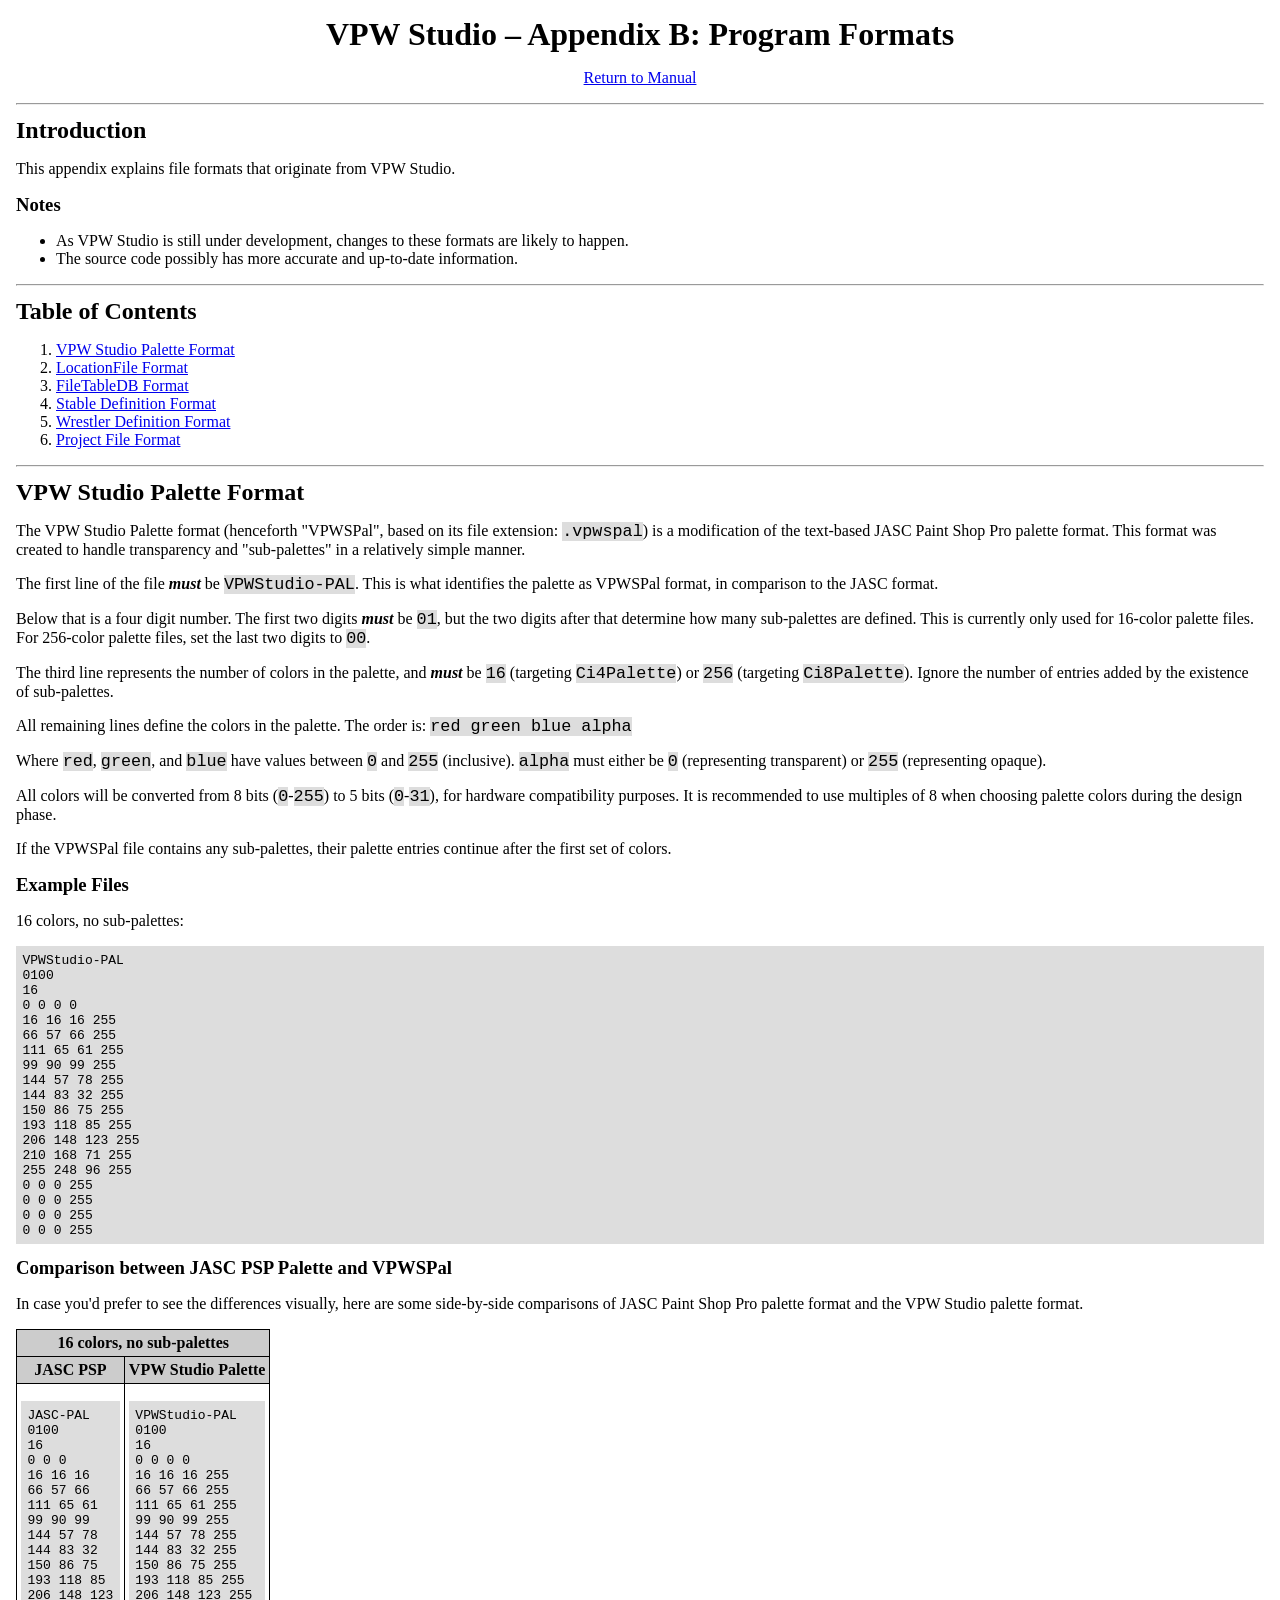
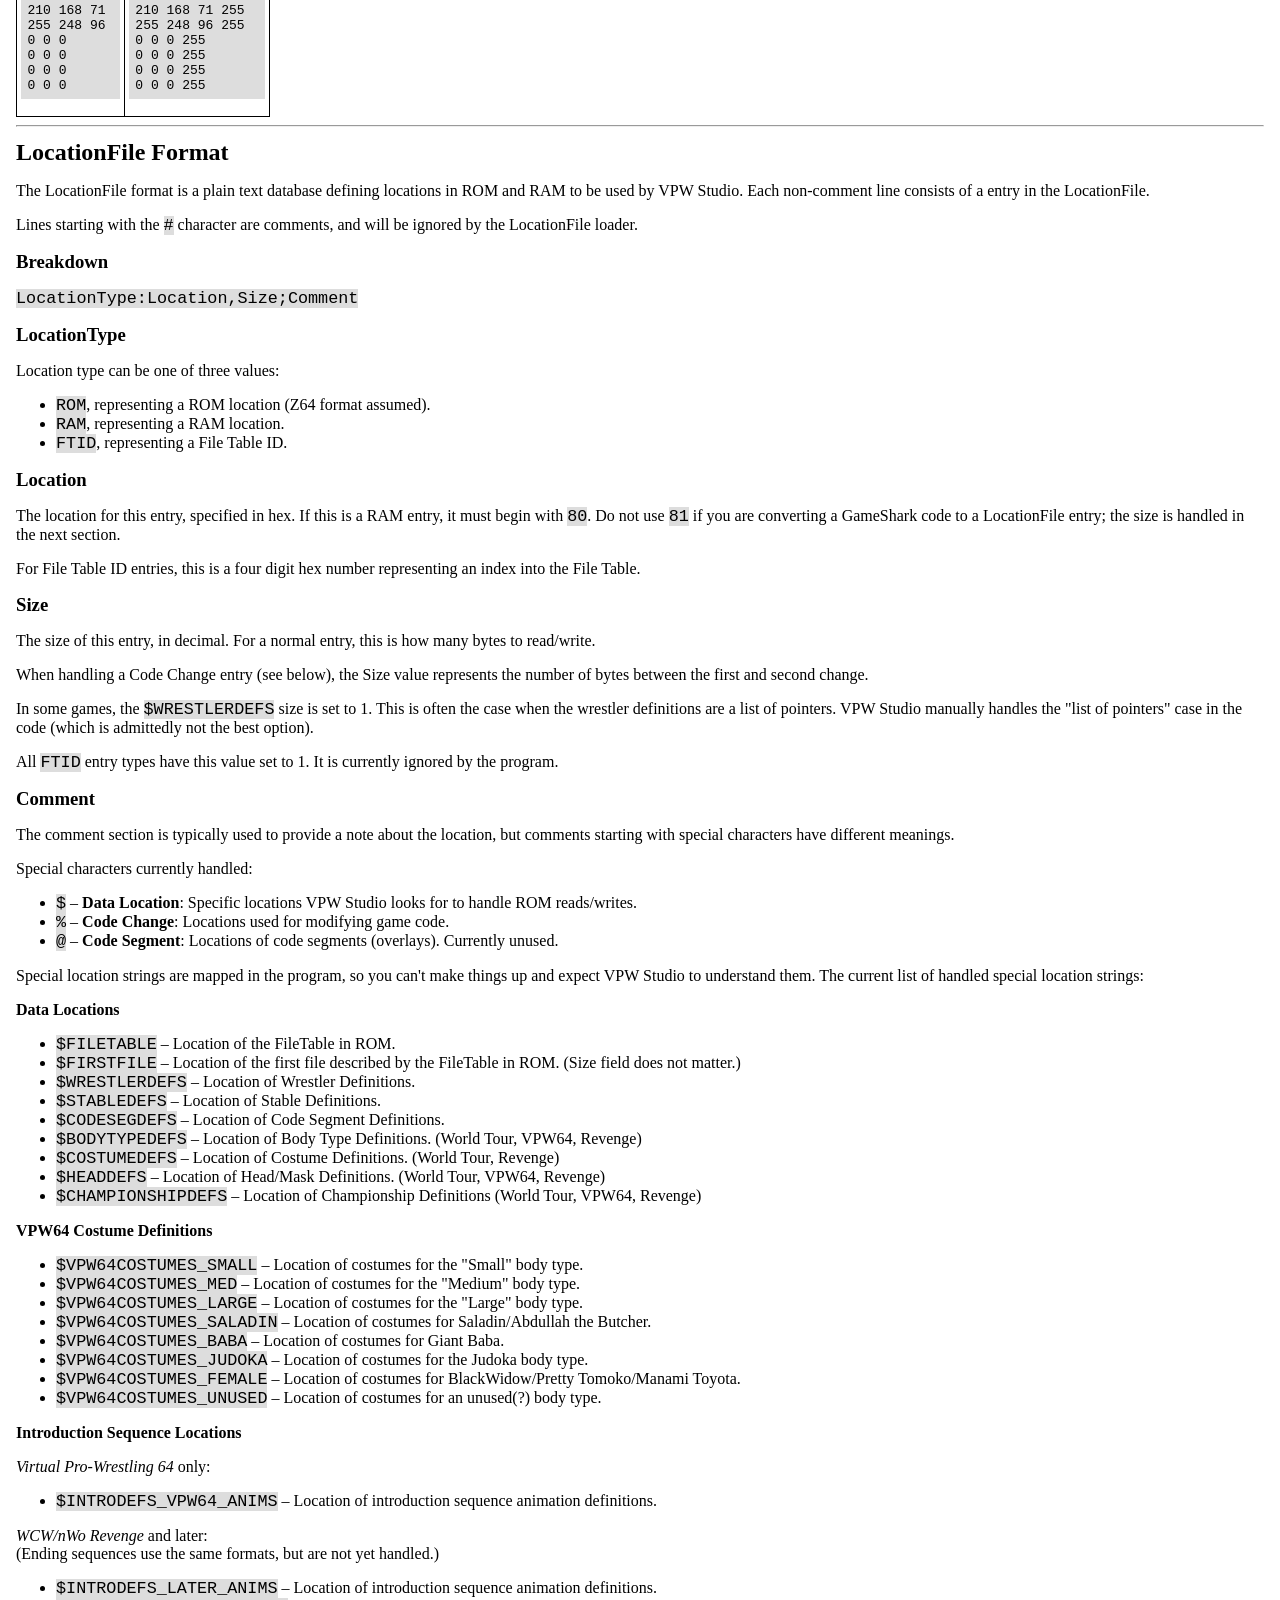
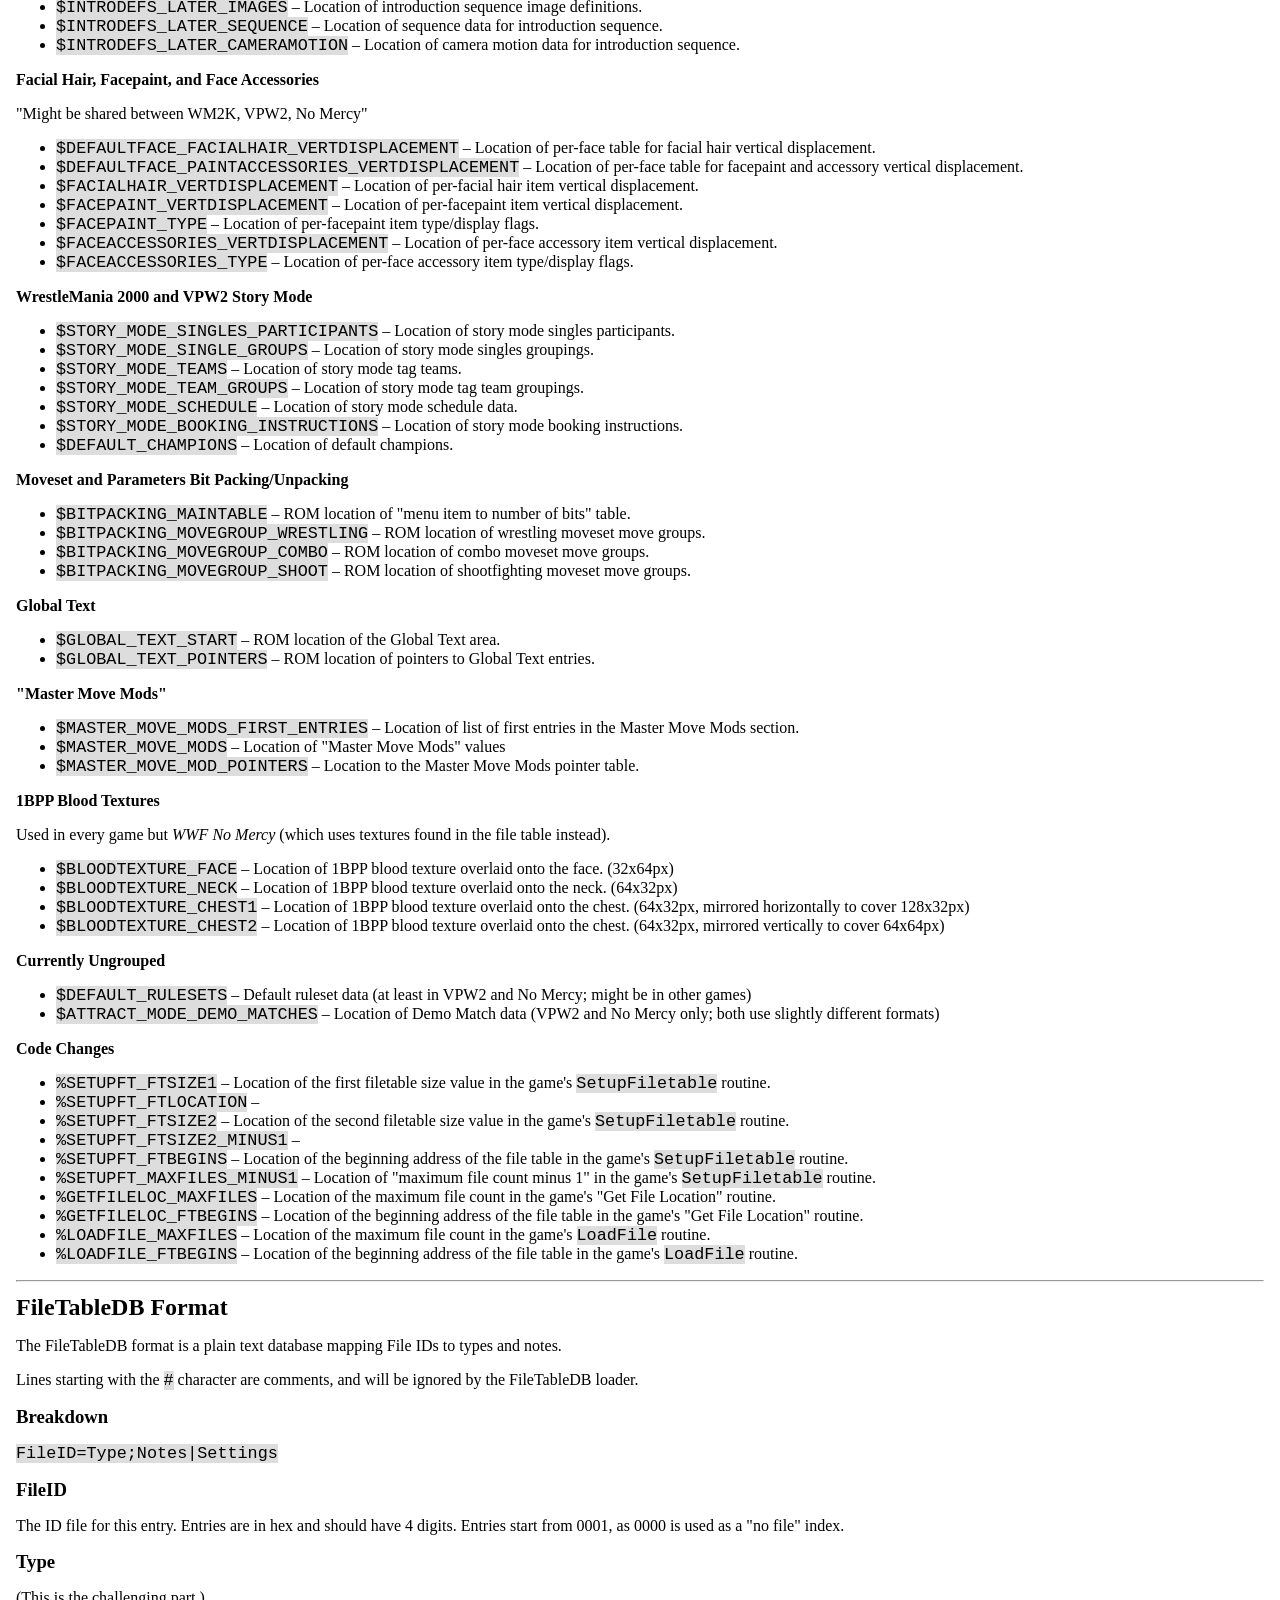
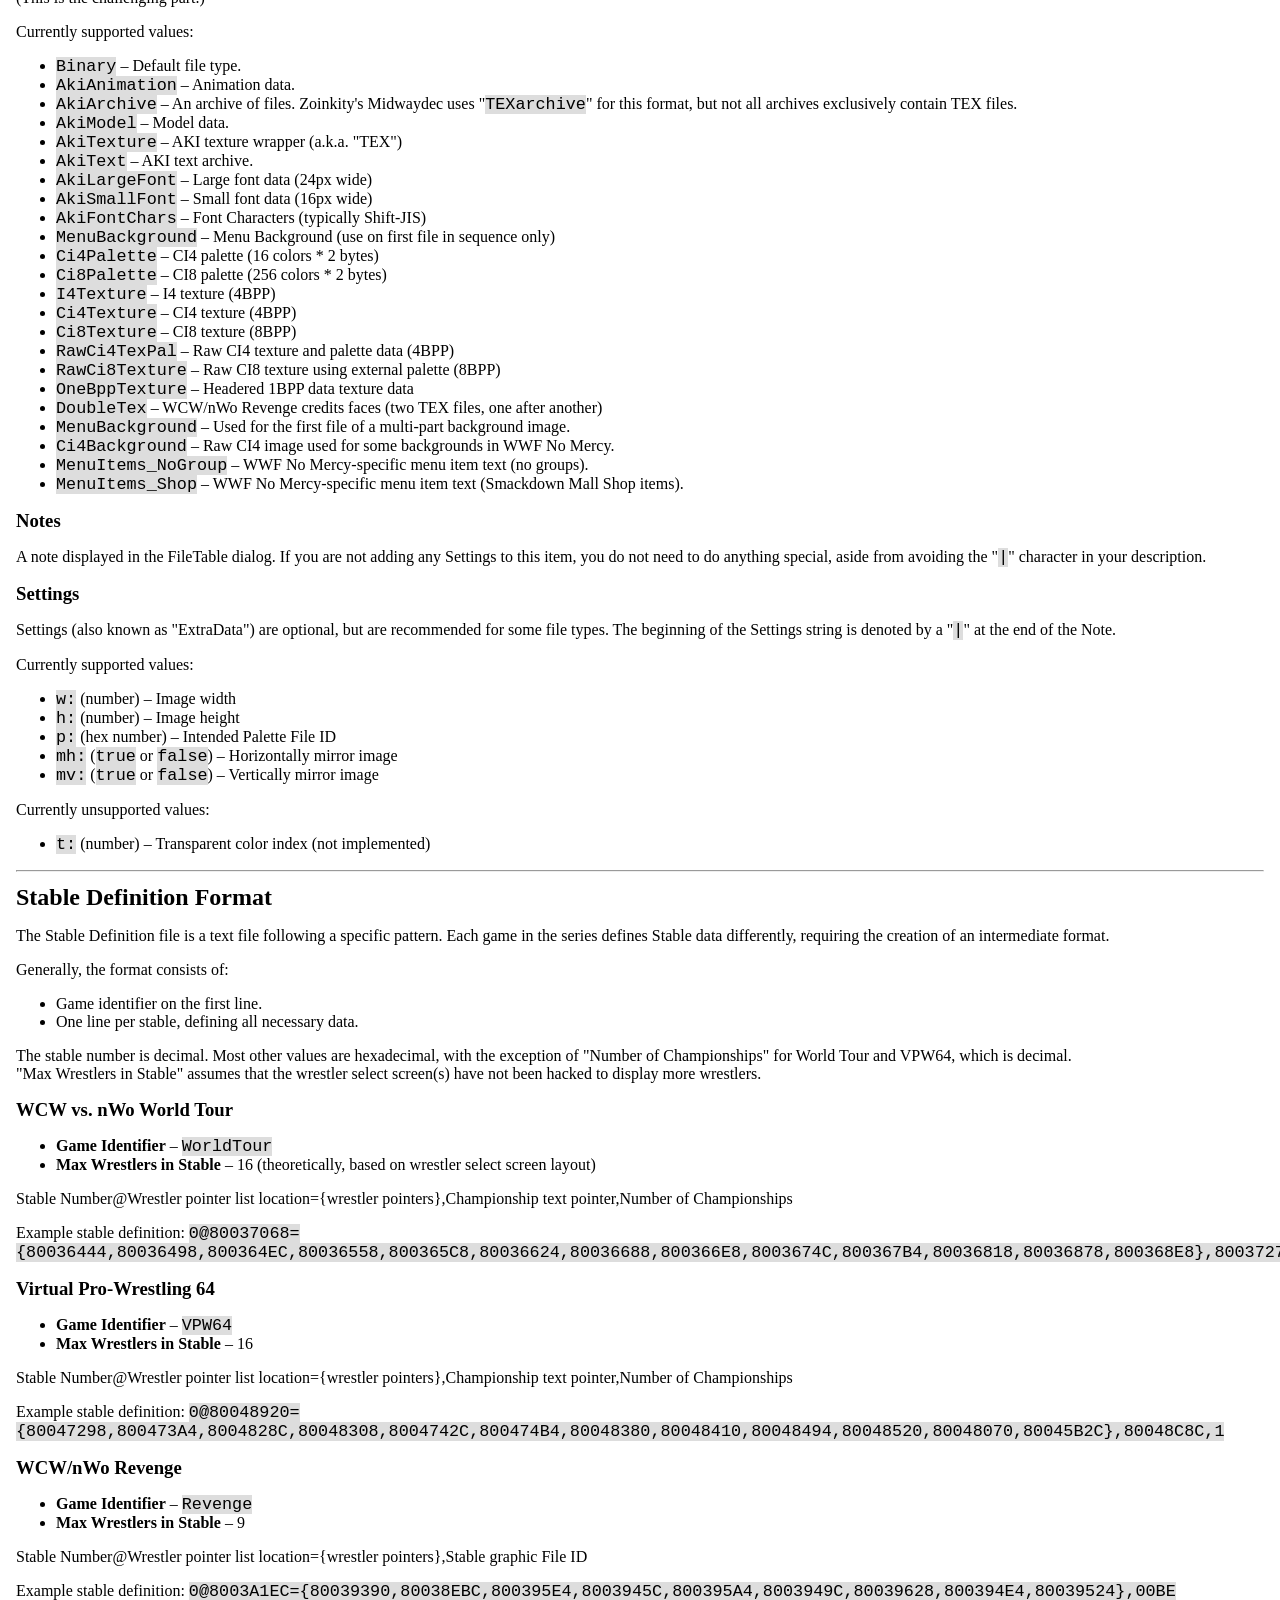
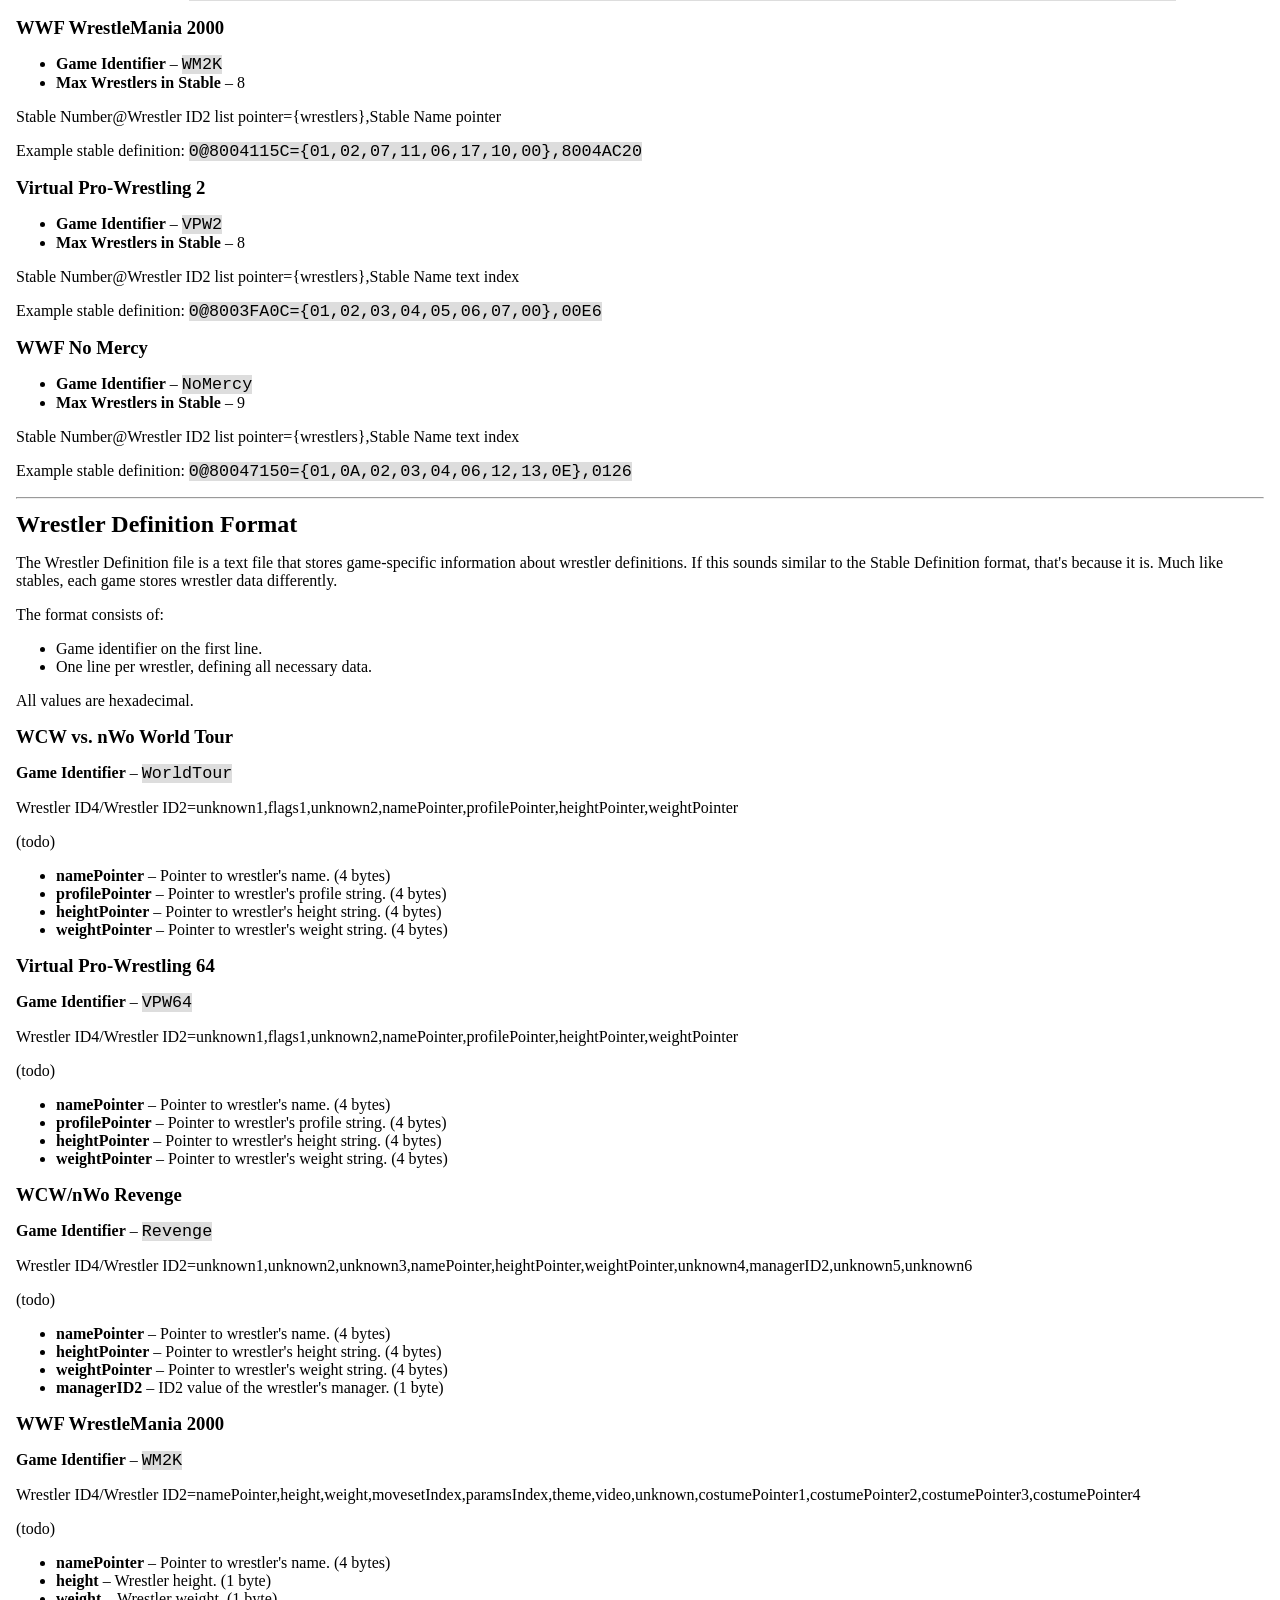
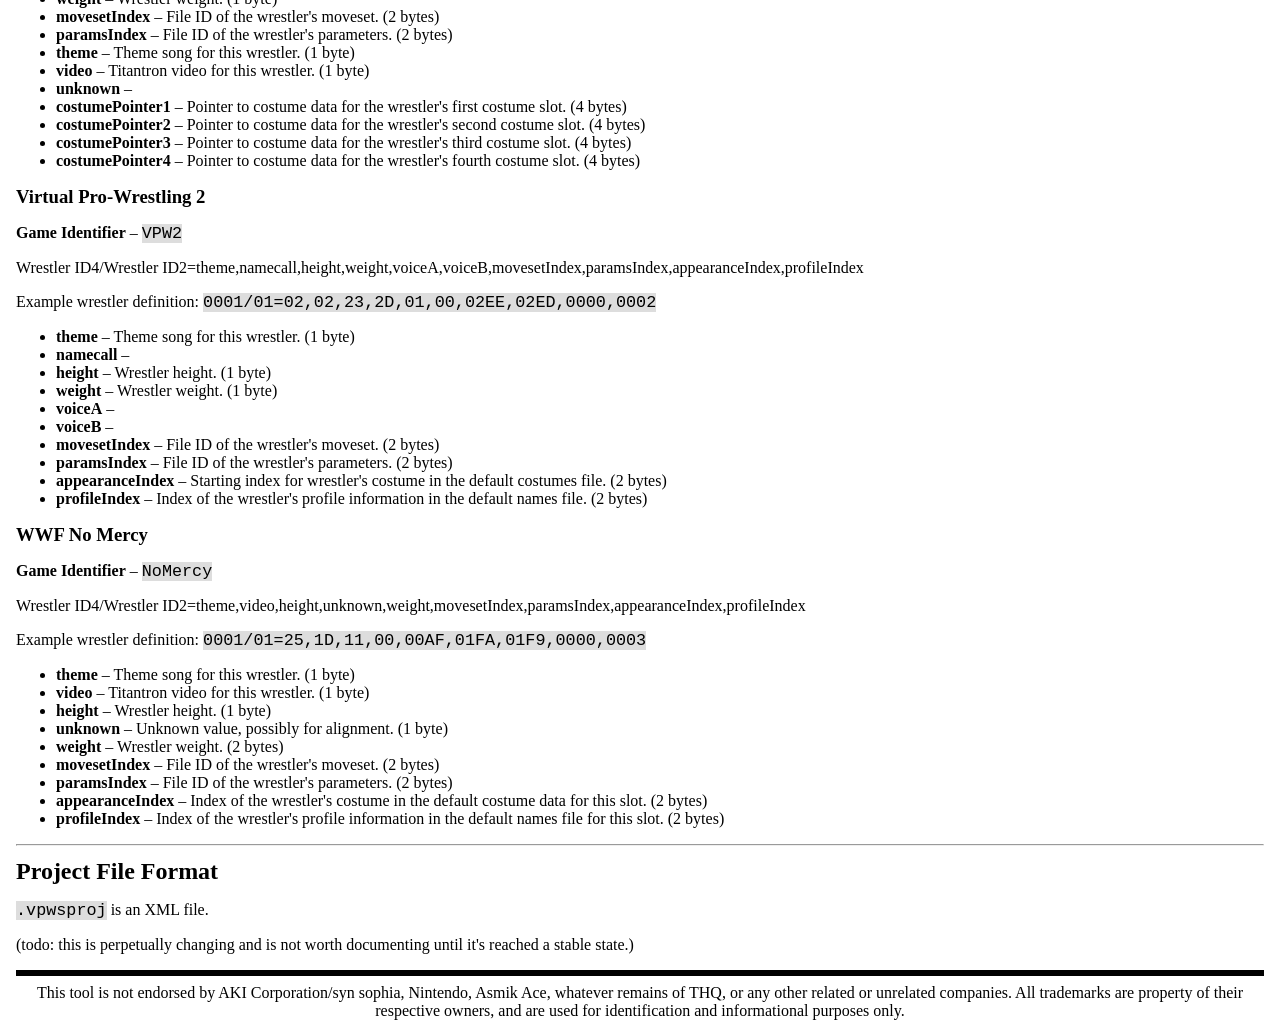
<file: VPWStudio/VPWStudio/Manual/appendix_b.html>
<!DOCTYPE html>
<html lang="en">
<head>
<meta charset="utf-8" />
<title>VPW Studio Manual - Appendix B: Program Formats</title>
<link rel="stylesheet" href="./manual.css">
</head>

<body>
<div id="header">
<h1>VPW Studio &ndash; Appendix B: Program Formats</h1>
<p><a href="./index.html">Return to Manual</a></p>
</div>

<hr />
<h2>Introduction</h2>
<p>This appendix explains file formats that originate from VPW Studio.</p>

<h3>Notes</h3>
<ul>
<li>As VPW Studio is still under development, changes to these formats are
likely to happen.</li>
<li>The source code possibly has more accurate and up-to-date information.</li>
</ul>

<hr />
<h2>Table of Contents</h2>
<ol type="1">
	<li><a href="#VPWSPal">VPW Studio Palette Format</a></li>
	<li><a href="#LocationFile">LocationFile Format</a></li>
	<li><a href="#FileTableDB">FileTableDB Format</a></li>
	<li><a href="#StableDef">Stable Definition Format</a></li>
	<li><a href="#WrestlerDef">Wrestler Definition Format</a></li>
	<li><a href="#ProjectFile">Project File Format</a></li>
</ol>

<hr />

<h2><a name="VPWSPal">VPW Studio Palette Format</a></h2>
<p>The VPW Studio Palette format (henceforth "VPWSPal", based on its file extension:
<code>.vpwspal</code>) is a modification of the text-based JASC Paint Shop Pro
palette format. This format was created to handle transparency and "sub-palettes"
in a relatively simple manner.</p>

<p>The first line of the file <em><strong>must</strong></em> be <code>VPWStudio-PAL</code>.
This is what identifies the palette as VPWSPal format, in comparison to the JASC format.</p>

<p>Below that is a four digit number. The first two digits <em><strong>must</strong></em>
be <code>01</code>, but the two digits after that determine how many sub-palettes
are defined. This is currently only used for 16-color palette files. For 256-color
palette files, set the last two digits to <code>00</code>.</p>

<p>The third line represents the number of colors in the palette, and <em><strong>must</strong></em>
be <code>16</code> (targeting <code>Ci4Palette</code>) or <code>256</code> (targeting
<code>Ci8Palette</code>). Ignore the number of entries added by the existence of sub-palettes.</p>

<p>All remaining lines define the colors in the palette. The order is: <code>red green blue alpha</code></p>

<p>Where <code>red</code>, <code>green</code>, and <code>blue</code> have
values between <code>0</code> and <code>255</code> (inclusive). <code>alpha</code>
must either be <code>0</code> (representing transparent) or <code>255</code>
(representing opaque).</p>

<p>All colors will be converted from 8 bits (<code>0</code>-<code>255</code>)
to 5 bits (<code>0</code>-<code>31</code>), for hardware compatibility purposes.
It is recommended to use multiples of 8 when choosing palette colors during the
design phase.</p>

<p>If the VPWSPal file contains any sub-palettes, their palette entries continue
after the first set of colors.</p>

<h3>Example Files</h3>

<p>16 colors, no sub-palettes:</p>
<pre>VPWStudio-PAL
0100
16
0 0 0 0
16 16 16 255
66 57 66 255
111 65 61 255
99 90 99 255
144 57 78 255
144 83 32 255
150 86 75 255
193 118 85 255
206 148 123 255
210 168 71 255
255 248 96 255
0 0 0 255
0 0 0 255
0 0 0 255
0 0 0 255
</pre>

<h3>Comparison between JASC PSP Palette and VPWSPal</h3>
<p>In case you'd prefer to see the differences visually, here are some side-by-side
comparisons of JASC Paint Shop Pro palette format and the VPW Studio palette format.</p>

<table>
<thead>
<tr>
<th colspan=2>16 colors, no sub-palettes</th>
</tr>
<tr>
<th>JASC PSP</th>
<th>VPW Studio Palette</th>
</tr>
</thead>
<tbody>
<tr>
<td><pre>JASC-PAL
0100
16
0 0 0
16 16 16
66 57 66
111 65 61
99 90 99
144 57 78
144 83 32
150 86 75
193 118 85
206 148 123
210 168 71
255 248 96
0 0 0
0 0 0
0 0 0
0 0 0</pre></td>
<td><pre>VPWStudio-PAL
0100
16
0 0 0 0
16 16 16 255
66 57 66 255
111 65 61 255
99 90 99 255
144 57 78 255
144 83 32 255
150 86 75 255
193 118 85 255
206 148 123 255
210 168 71 255
255 248 96 255
0 0 0 255
0 0 0 255
0 0 0 255
0 0 0 255
</pre></td>
</tr>
</tbody>
</table>

<hr />

<h2><a name="LocationFile">LocationFile Format</a></h2>
<p>The LocationFile format is a plain text database defining locations in ROM
and RAM to be used by VPW Studio. Each non-comment line consists of a entry in
the LocationFile.</p>

<p>Lines starting with the <code>#</code> character are comments, and will be
ignored by the LocationFile loader.</p>

<h3>Breakdown</h3>
<p><code>LocationType:Location,Size;Comment</code></p>

<h3>LocationType</h3>
<p>Location type can be one of three values:</p>
<ul>
<li><code>ROM</code>, representing a ROM location (Z64 format assumed).</li>
<li><code>RAM</code>, representing a RAM location.</li>
<li><code>FTID</code>, representing a File Table ID.</li>
</ul>

<h3>Location</h3>
<p>The location for this entry, specified in hex. If this is a RAM entry,
it must begin with <code>80</code>. Do not use <code>81</code> if you are
converting a GameShark code to a LocationFile entry; the size is handled
in the next section.</p>

<p>For File Table ID entries, this is a four digit hex number representing
an index into the File Table.</p>

<h3>Size</h3>
<p>The size of this entry, in decimal. For a normal entry, this is how many
bytes to read/write.</p>

<p>When handling a Code Change entry (see below), the Size value represents
the number of bytes between the first and second change.</p>

<p>In some games, the <code>$WRESTLERDEFS</code> size is set to 1. This is
often the case when the wrestler definitions are a list of pointers. VPW Studio
manually handles the "list of pointers" case in the code (which is admittedly
not the best option).</p>

<p>All <code>FTID</code> entry types have this value set to 1. It is currently
ignored by the program.</p>

<h3>Comment</h3>
<p>The comment section is typically used to provide a note about the location,
but comments starting with special characters have different meanings.</p>

<p>Special characters currently handled:</p>
<ul>
<li><code>$</code> &ndash; <strong>Data Location</strong>: Specific locations
VPW Studio looks for to handle ROM reads/writes.</li>
<li><code>%</code> &ndash; <strong>Code Change</strong>: Locations used for modifying game code.</li>
<li><code>@</code> &ndash; <strong>Code Segment</strong>: Locations of code segments (overlays).
Currently unused.</li>
</ul>

<p>Special location strings are mapped in the program, so you can't make things up
and expect VPW Studio to understand them. The current list of handled special
location strings:</p>

<strong>Data Locations</strong>
<ul>
<li><code>$FILETABLE</code> &ndash; Location of the FileTable in ROM.</li>
<li><code>$FIRSTFILE</code> &ndash; Location of the first file described by the FileTable in ROM. (Size field does not matter.)</li>
<li><code>$WRESTLERDEFS</code> &ndash; Location of Wrestler Definitions.</li>
<li><code>$STABLEDEFS</code> &ndash; Location of Stable Definitions.</li>
<li><code>$CODESEGDEFS</code> &ndash; Location of Code Segment Definitions.</li>
<li><code>$BODYTYPEDEFS</code> &ndash; Location of Body Type Definitions. (World Tour, VPW64, Revenge)</li>
<li><code>$COSTUMEDEFS</code> &ndash; Location of Costume Definitions. (World Tour, Revenge)</li>
<li><code>$HEADDEFS</code> &ndash; Location of Head/Mask Definitions. (World Tour, VPW64, Revenge)</li>
<li><code>$CHAMPIONSHIPDEFS</code> &ndash; Location of Championship Definitions (World Tour, VPW64, Revenge)</li>
</ul>

<strong>VPW64 Costume Definitions</strong>
<ul>
<li><code>$VPW64COSTUMES_SMALL</code> &ndash; Location of costumes for the "Small" body type.</li>
<li><code>$VPW64COSTUMES_MED</code> &ndash; Location of costumes for the "Medium" body type.</li>
<li><code>$VPW64COSTUMES_LARGE</code> &ndash; Location of costumes for the "Large" body type.</li>
<li><code>$VPW64COSTUMES_SALADIN</code> &ndash; Location of costumes for Saladin/Abdullah the Butcher.</li>
<li><code>$VPW64COSTUMES_BABA</code> &ndash; Location of costumes for Giant Baba.</li>
<li><code>$VPW64COSTUMES_JUDOKA</code> &ndash; Location of costumes for the Judoka body type.</li>
<li><code>$VPW64COSTUMES_FEMALE</code> &ndash; Location of costumes for BlackWidow/Pretty Tomoko/Manami Toyota.</li>
<li><code>$VPW64COSTUMES_UNUSED</code> &ndash; Location of costumes for an unused(?) body type.</li>
</ul>

<strong>Introduction Sequence Locations</strong>
<p><em>Virtual Pro-Wrestling 64</em> only:</p>
<ul>
<li><code>$INTRODEFS_VPW64_ANIMS</code> &ndash; Location of introduction sequence animation definitions.</li>
</ul>

<p><em>WCW/nWo Revenge</em> and later:<br />
(Ending sequences use the same formats, but are not yet handled.)</p>
<ul>
<li><code>$INTRODEFS_LATER_ANIMS</code> &ndash; Location of introduction sequence animation definitions.</li>
<li><code>$INTRODEFS_LATER_IMAGES</code> &ndash; Location of introduction sequence image definitions.</li>
<li><code>$INTRODEFS_LATER_SEQUENCE</code> &ndash; Location of sequence data for introduction sequence.</li>
<li><code>$INTRODEFS_LATER_CAMERAMOTION</code> &ndash; Location of camera motion data for introduction sequence.</li>
</ul>

<strong>Facial Hair, Facepaint, and Face Accessories</strong>
<p>"Might be shared between WM2K, VPW2, No Mercy"</p>
<ul>
<li><code>$DEFAULTFACE_FACIALHAIR_VERTDISPLACEMENT</code> &ndash; Location of per-face table for facial hair vertical displacement.</li>
<li><code>$DEFAULTFACE_PAINTACCESSORIES_VERTDISPLACEMENT</code> &ndash; Location of per-face table for facepaint and accessory vertical displacement.</li>
<li><code>$FACIALHAIR_VERTDISPLACEMENT</code> &ndash; Location of per-facial hair item vertical displacement.</li>
<li><code>$FACEPAINT_VERTDISPLACEMENT</code> &ndash; Location of per-facepaint item vertical displacement.</li>
<li><code>$FACEPAINT_TYPE</code> &ndash; Location of per-facepaint item type/display flags.</li>
<li><code>$FACEACCESSORIES_VERTDISPLACEMENT</code> &ndash; Location of per-face accessory item vertical displacement.</li>
<li><code>$FACEACCESSORIES_TYPE</code> &ndash; Location of per-face accessory item type/display flags.</li>
</ul>

<strong>WrestleMania 2000 and VPW2 Story Mode</strong>
<ul>
<li><code>$STORY_MODE_SINGLES_PARTICIPANTS</code> &ndash; Location of story mode singles participants.</li>
<li><code>$STORY_MODE_SINGLE_GROUPS</code> &ndash; Location of story mode singles groupings.</li>
<li><code>$STORY_MODE_TEAMS</code> &ndash; Location of story mode tag teams.</li>
<li><code>$STORY_MODE_TEAM_GROUPS</code> &ndash; Location of story mode tag team groupings.</li>
<li><code>$STORY_MODE_SCHEDULE</code> &ndash; Location of story mode schedule data.</li>
<li><code>$STORY_MODE_BOOKING_INSTRUCTIONS</code> &ndash; Location of story mode booking instructions.</li>
<li><code>$DEFAULT_CHAMPIONS</code> &ndash; Location of default champions.</li>
</ul>

<strong>Moveset and Parameters Bit Packing/Unpacking</strong>
<ul>
<li><code>$BITPACKING_MAINTABLE</code> &ndash; ROM location of "menu item to number of bits" table.</li>
<li><code>$BITPACKING_MOVEGROUP_WRESTLING</code> &ndash; ROM location of wrestling moveset move groups.</li>
<li><code>$BITPACKING_MOVEGROUP_COMBO</code> &ndash; ROM location of combo moveset move groups.</li>
<li><code>$BITPACKING_MOVEGROUP_SHOOT</code> &ndash; ROM location of shootfighting moveset move groups.</li>
</ul>

<strong>Global Text</strong>
<ul>
<li><code>$GLOBAL_TEXT_START</code> &ndash; ROM location of the Global Text area.</li>
<li><code>$GLOBAL_TEXT_POINTERS</code> &ndash; ROM location of pointers to Global Text entries.</li>
</ul>

<strong>"Master Move Mods"</strong>
<ul>
<li><code>$MASTER_MOVE_MODS_FIRST_ENTRIES</code> &ndash; Location of list of first entries in the Master Move Mods section.</li>
<li><code>$MASTER_MOVE_MODS</code> &ndash; Location of "Master Move Mods" values</li>
<li><code>$MASTER_MOVE_MOD_POINTERS</code> &ndash; Location to the Master Move Mods pointer table.</li>
</ul>

<strong>1BPP Blood Textures</strong>
<p>Used in every game but <em>WWF No Mercy</em> (which uses textures found in the file table instead).</p>
<ul>
<li><code>$BLOODTEXTURE_FACE</code> &ndash; Location of 1BPP blood texture overlaid onto the face. (32x64px)</li>
<li><code>$BLOODTEXTURE_NECK</code> &ndash; Location of 1BPP blood texture overlaid onto the neck. (64x32px)</li>
<li><code>$BLOODTEXTURE_CHEST1</code> &ndash; Location of 1BPP blood texture overlaid onto the chest. (64x32px, mirrored horizontally to cover 128x32px)</li>
<li><code>$BLOODTEXTURE_CHEST2</code> &ndash; Location of 1BPP blood texture overlaid onto the chest. (64x32px, mirrored vertically to cover 64x64px)</li>
</ul>

<strong>Currently Ungrouped</strong>
<ul>
<li><code>$DEFAULT_RULESETS</code> &ndash; Default ruleset data (at least in VPW2 and No Mercy; might be in other games)</li>
<li><code>$ATTRACT_MODE_DEMO_MATCHES</code> &ndash; Location of Demo Match data (VPW2 and No Mercy only; both use slightly different formats)</li>
</ul>

<strong>Code Changes</strong>
<ul>
<li><code>%SETUPFT_FTSIZE1</code> &ndash; Location of the first filetable size value in the game's <code>SetupFiletable</code> routine.</li>
<li><code>%SETUPFT_FTLOCATION</code> &ndash; </li>
<li><code>%SETUPFT_FTSIZE2</code> &ndash; Location of the second filetable size value in the game's <code>SetupFiletable</code> routine.</li>
<li><code>%SETUPFT_FTSIZE2_MINUS1</code> &ndash; </li>
<li><code>%SETUPFT_FTBEGINS</code> &ndash; Location of the beginning address of the file table in the game's <code>SetupFiletable</code> routine.</li>
<li><code>%SETUPFT_MAXFILES_MINUS1</code> &ndash; Location of "maximum file count minus 1" in the game's <code>SetupFiletable</code> routine.</li>

<li><code>%GETFILELOC_MAXFILES</code> &ndash; Location of the maximum file count in the game's "Get File Location" routine.</li>
<li><code>%GETFILELOC_FTBEGINS</code> &ndash; Location of the beginning address of the file table in the game's "Get File Location" routine.</li>

<li><code>%LOADFILE_MAXFILES</code> &ndash; Location of the maximum file count in the game's <code>LoadFile</code> routine.</li>
<li><code>%LOADFILE_FTBEGINS</code> &ndash; Location of the beginning address of the file table in the game's <code>LoadFile</code> routine.</li>
</ul>

<hr />
<h2><a name="FileTableDB">FileTableDB Format</a></h2>
<p>The FileTableDB format is a plain text database mapping File IDs to types
and notes.</p>

<p>Lines starting with the <code>#</code> character are comments, and will be
ignored by the FileTableDB loader.</p>

<h3>Breakdown</h3>
<p><code>FileID=Type;Notes|Settings</code></p>

<h3>FileID</h3>
<p>The ID file for this entry. Entries are in hex and should have 4 digits.
Entries start from 0001, as 0000 is used as a "no file" index.</p>

<h3>Type</h3>
<p>(This is the challenging part.)</p>

<p>Currently supported values:</p>
<ul>
<li><code>Binary</code> &ndash; Default file type.</li>
<li><code>AkiAnimation</code> &ndash; Animation data.</li>
<li><code>AkiArchive</code> &ndash; An archive of files. Zoinkity's Midwaydec
uses "<code>TEXarchive</code>" for this format, but not all archives exclusively
contain TEX files.</li>
<li><code>AkiModel</code> &ndash; Model data.</li>
<li><code>AkiTexture</code> &ndash; AKI texture wrapper (a.k.a. "TEX")</li>
<li><code>AkiText</code> &ndash; AKI text archive.</li>
<li><code>AkiLargeFont</code> &ndash; Large font data (24px wide)</li>
<li><code>AkiSmallFont</code> &ndash; Small font data (16px wide)</li>
<li><code>AkiFontChars</code> &ndash; Font Characters (typically Shift-JIS)</li>
<li><code>MenuBackground</code> &ndash; Menu Background (use on first file in sequence only)</li>
<li><code>Ci4Palette</code> &ndash; CI4 palette (16 colors * 2 bytes)</li>
<li><code>Ci8Palette</code> &ndash; CI8 palette (256 colors * 2 bytes)</li>
<li><code>I4Texture</code> &ndash; I4 texture (4BPP)</li>
<li><code>Ci4Texture</code> &ndash; CI4 texture (4BPP)</li>
<li><code>Ci8Texture</code> &ndash; CI8 texture (8BPP)</li>
<li><code>RawCi4TexPal</code> &ndash; Raw CI4 texture and palette data (4BPP)</li>
<li><code>RawCi8Texture</code> &ndash; Raw CI8 texture using external palette (8BPP)</li>
<li><code>OneBppTexture</code> &ndash; Headered 1BPP data texture data</li>
<li><code>DoubleTex</code> &ndash; WCW/nWo Revenge credits faces (two TEX files, one after another)</li>
<li><code>MenuBackground</code> &ndash; Used for the first file of a multi-part background image.</li>
<li><code>Ci4Background</code> &ndash; Raw CI4 image used for some backgrounds in WWF No Mercy.</li>
<li><code>MenuItems_NoGroup</code> &ndash; WWF No Mercy-specific menu item text (no groups).</li>
<li><code>MenuItems_Shop</code> &ndash; WWF No Mercy-specific menu item text (Smackdown Mall Shop items).</li>
</ul>

<h3>Notes</h3>
<p>A note displayed in the FileTable dialog. If you are not adding any Settings
to this item, you do not need to do anything special, aside from avoiding the
"<code>|</code>" character in your description.</p>

<h3>Settings</h3>
<p>Settings (also known as "ExtraData") are optional, but are recommended for some
file types. The beginning of the Settings string is denoted by a "<code>|</code>"
at the end of the Note.</p>

<p>Currently supported values:</p>
<ul>
<li><code>w:</code> (number) &ndash; Image width</li>
<li><code>h:</code> (number) &ndash; Image height</li>
<li><code>p:</code> (hex number) &ndash; Intended Palette File ID</li>
<li><code>mh:</code> (<code>true</code> or <code>false</code>) &ndash; Horizontally mirror image</li>
<li><code>mv:</code> (<code>true</code> or <code>false</code>) &ndash; Vertically mirror image</li>
</ul>

<p>Currently unsupported values:</p>
<ul>
<li><code>t:</code> (number) &ndash; Transparent color index (not implemented)</li>
</ul>

<hr />
<h2><a name="StableDef">Stable Definition Format</a></h2>
<p>The Stable Definition file is a text file following a specific pattern.
Each game in the series defines Stable data differently, requiring the creation
of an intermediate format.</p>

<p>Generally, the format consists of:</p>
<ul>
<li>Game identifier on the first line.</li>
<li>One line per stable, defining all necessary data.</li>
</ul>

<p>The stable number is decimal. Most other values are hexadecimal, with the
exception of "Number of Championships" for World Tour and VPW64, which is decimal.<br />
"Max Wrestlers in Stable" assumes that the wrestler select screen(s) have not been
hacked to display more wrestlers.</p>

<h3>WCW vs. nWo World Tour</h3>
<ul>
<li><strong>Game Identifier</strong> &ndash; <code>WorldTour</code></li>
<li><strong>Max Wrestlers in Stable</strong> &ndash; 16 (theoretically, based on wrestler select screen layout)</li>
</ul>

<p>Stable Number@Wrestler pointer list location={wrestler pointers},Championship text pointer,Number of Championships</p>
<p>Example stable definition: <code>0@80037068={80036444,80036498,800364EC,80036558,800365C8,80036624,80036688,800366E8,8003674C,800367B4,80036818,80036878,800368E8},80037278,3</code></p>

<h3>Virtual Pro-Wrestling 64</h3>
<ul>
<li><strong>Game Identifier</strong> &ndash; <code>VPW64</code></li>
<li><strong>Max Wrestlers in Stable</strong> &ndash; 16</li>
</ul>

<p>Stable Number@Wrestler pointer list location={wrestler pointers},Championship text pointer,Number of Championships</p>
<p>Example stable definition: <code>0@80048920={80047298,800473A4,8004828C,80048308,8004742C,800474B4,80048380,80048410,80048494,80048520,80048070,80045B2C},80048C8C,1</code></p>

<h3>WCW/nWo Revenge</h3>
<ul>
<li><strong>Game Identifier</strong> &ndash; <code>Revenge</code></li>
<li><strong>Max Wrestlers in Stable</strong> &ndash; 9</li>
</ul>

<p>Stable Number@Wrestler pointer list location={wrestler pointers},Stable graphic File ID</p>
<p>Example stable definition: <code>0@8003A1EC={80039390,80038EBC,800395E4,8003945C,800395A4,8003949C,80039628,800394E4,80039524},00BE</code></p>

<h3>WWF WrestleMania 2000</h3>
<ul>
<li><strong>Game Identifier</strong> &ndash; <code>WM2K</code></li>
<li><strong>Max Wrestlers in Stable</strong> &ndash; 8</li>
</ul>

<p>Stable Number@Wrestler ID2 list pointer={wrestlers},Stable Name pointer</p>
<p>Example stable definition: <code>0@8004115C={01,02,07,11,06,17,10,00},8004AC20</code></p>

<h3>Virtual Pro-Wrestling 2</h3>
<ul>
<li><strong>Game Identifier</strong> &ndash; <code>VPW2</code></li>
<li><strong>Max Wrestlers in Stable</strong> &ndash; 8</li>
</ul>

<p>Stable Number@Wrestler ID2 list pointer={wrestlers},Stable Name text index</p>
<p>Example stable definition: <code>0@8003FA0C={01,02,03,04,05,06,07,00},00E6</code></p>

<h3>WWF No Mercy</h3>
<ul>
<li><strong>Game Identifier</strong> &ndash; <code>NoMercy</code></li>
<li><strong>Max Wrestlers in Stable</strong> &ndash; 9</li>
</ul>

<p>Stable Number@Wrestler ID2 list pointer={wrestlers},Stable Name text index</p>
<p>Example stable definition: <code>0@80047150={01,0A,02,03,04,06,12,13,0E},0126</code></p>

<hr />
<h2><a name="WrestlerDef">Wrestler Definition Format</a></h2>
<p>The Wrestler Definition file is a text file that stores game-specific
information about wrestler definitions. If this sounds similar to the Stable
Definition format, that's because it is. Much like stables, each game stores
wrestler data differently.</p>

<p>The format consists of:</p>
<ul>
<li>Game identifier on the first line.</li>
<li>One line per wrestler, defining all necessary data.</li>
</ul>

<p>All values are hexadecimal.</p>

<h3>WCW vs. nWo World Tour</h3>
<p><strong>Game Identifier</strong> &ndash; <code>WorldTour</code></p>

<p>Wrestler ID4/Wrestler ID2=unknown1,flags1,unknown2,namePointer,profilePointer,heightPointer,weightPointer</p>
<p>(todo)</p>

<ul>
<li><strong>namePointer</strong> &ndash; Pointer to wrestler's name. (4 bytes)</li>
<li><strong>profilePointer</strong> &ndash; Pointer to wrestler's profile string. (4 bytes)</li>
<li><strong>heightPointer</strong> &ndash; Pointer to wrestler's height string. (4 bytes)</li>
<li><strong>weightPointer</strong> &ndash; Pointer to wrestler's weight string. (4 bytes)</li>
</ul>

<h3>Virtual Pro-Wrestling 64</h3>
<p><strong>Game Identifier</strong> &ndash; <code>VPW64</code></p>

<p>Wrestler ID4/Wrestler ID2=unknown1,flags1,unknown2,namePointer,profilePointer,heightPointer,weightPointer</p>
<p>(todo)</p>

<ul>
<li><strong>namePointer</strong> &ndash; Pointer to wrestler's name. (4 bytes)</li>
<li><strong>profilePointer</strong> &ndash; Pointer to wrestler's profile string. (4 bytes)</li>
<li><strong>heightPointer</strong> &ndash; Pointer to wrestler's height string. (4 bytes)</li>
<li><strong>weightPointer</strong> &ndash; Pointer to wrestler's weight string. (4 bytes)</li>
</ul>

<h3>WCW/nWo Revenge</h3>
<p><strong>Game Identifier</strong> &ndash; <code>Revenge</code></p>

<p>Wrestler ID4/Wrestler ID2=unknown1,unknown2,unknown3,namePointer,heightPointer,weightPointer,unknown4,managerID2,unknown5,unknown6</p>
<p>(todo)</p>

<ul>
<li><strong>namePointer</strong> &ndash; Pointer to wrestler's name. (4 bytes)</li>
<li><strong>heightPointer</strong> &ndash; Pointer to wrestler's height string. (4 bytes)</li>
<li><strong>weightPointer</strong> &ndash; Pointer to wrestler's weight string. (4 bytes)</li>
<li><strong>managerID2</strong> &ndash; ID2 value of the wrestler's manager. (1 byte)</li>
</ul>

<h3>WWF WrestleMania 2000</h3>
<p><strong>Game Identifier</strong> &ndash; <code>WM2K</code></p>

<p>Wrestler ID4/Wrestler ID2=namePointer,height,weight,movesetIndex,paramsIndex,theme,video,unknown,costumePointer1,costumePointer2,costumePointer3,costumePointer4</p>
<p>(todo)</p>

<ul>
<li><strong>namePointer</strong> &ndash; Pointer to wrestler's name. (4 bytes)</li>
<li><strong>height</strong> &ndash; Wrestler height. (1 byte)</li>
<li><strong>weight</strong> &ndash; Wrestler weight. (1 byte)</li>
<li><strong>movesetIndex</strong> &ndash; File ID of the wrestler's moveset. (2 bytes)</li>
<li><strong>paramsIndex</strong> &ndash; File ID of the wrestler's parameters. (2 bytes)</li>
<li><strong>theme</strong> &ndash; Theme song for this wrestler. (1 byte)</li>
<li><strong>video</strong> &ndash; Titantron video for this wrestler. (1 byte)</li>
<li><strong>unknown</strong> &ndash; </li>
<li><strong>costumePointer1</strong> &ndash; Pointer to costume data for the wrestler's first costume slot. (4 bytes)</li>
<li><strong>costumePointer2</strong> &ndash; Pointer to costume data for the wrestler's second costume slot. (4 bytes)</li>
<li><strong>costumePointer3</strong> &ndash; Pointer to costume data for the wrestler's third costume slot. (4 bytes)</li>
<li><strong>costumePointer4</strong> &ndash; Pointer to costume data for the wrestler's fourth costume slot. (4 bytes)</li>
</ul>

<h3>Virtual Pro-Wrestling 2</h3>
<p><strong>Game Identifier</strong> &ndash; <code>VPW2</code></p>

<p>Wrestler ID4/Wrestler ID2=theme,namecall,height,weight,voiceA,voiceB,movesetIndex,paramsIndex,appearanceIndex,profileIndex</p>
<p>Example wrestler definition: <code>0001/01=02,02,23,2D,01,00,02EE,02ED,0000,0002</code></p>

<ul>
<li><strong>theme</strong> &ndash; Theme song for this wrestler. (1 byte)</li>
<li><strong>namecall</strong> &ndash; </li>
<li><strong>height</strong> &ndash; Wrestler height. (1 byte)</li>
<li><strong>weight</strong> &ndash; Wrestler weight. (1 byte)</li>
<li><strong>voiceA</strong> &ndash; </li>
<li><strong>voiceB</strong> &ndash; </li>
<li><strong>movesetIndex</strong> &ndash; File ID of the wrestler's moveset. (2 bytes)</li>
<li><strong>paramsIndex</strong> &ndash; File ID of the wrestler's parameters. (2 bytes)</li>
<li><strong>appearanceIndex</strong> &ndash; Starting index for wrestler's costume in the default costumes file. (2 bytes)</li>
<li><strong>profileIndex</strong> &ndash; Index of the wrestler's profile information in the default names file. (2 bytes)</li>
</ul>

<h3>WWF No Mercy</h3>
<p><strong>Game Identifier</strong> &ndash; <code>NoMercy</code></p>

<p>Wrestler ID4/Wrestler ID2=theme,video,height,unknown,weight,movesetIndex,paramsIndex,appearanceIndex,profileIndex</p>
<p>Example wrestler definition: <code>0001/01=25,1D,11,00,00AF,01FA,01F9,0000,0003</code></p>

<ul>
<li><strong>theme</strong> &ndash; Theme song for this wrestler. (1 byte)</li>
<li><strong>video</strong> &ndash; Titantron video for this wrestler. (1 byte)</li>
<li><strong>height</strong> &ndash; Wrestler height. (1 byte)</li>
<li><strong>unknown</strong> &ndash; Unknown value, possibly for alignment. (1 byte)</li>
<li><strong>weight</strong> &ndash; Wrestler weight. (2 bytes)</li>
<li><strong>movesetIndex</strong> &ndash; File ID of the wrestler's moveset. (2 bytes)</li>
<li><strong>paramsIndex</strong> &ndash; File ID of the wrestler's parameters. (2 bytes)</li>
<li><strong>appearanceIndex</strong> &ndash; Index of the wrestler's costume in the default costume data for this slot. (2 bytes)</li>
<li><strong>profileIndex</strong> &ndash; Index of the wrestler's profile information in the default names file for this slot. (2 bytes)</li>
</ul>

<hr />
<h2><a name="ProjectFile">Project File Format</a></h2>
<p><code>.vpwsproj</code> is an XML file.</p>

<p>(todo: this is perpetually changing and is not worth documenting until it's
reached a stable state.)</p>

<hr class="chapterSplit" />
<div id="footer">This tool is not endorsed by AKI Corporation/syn sophia, Nintendo,
Asmik Ace, whatever remains of THQ, or any other related or unrelated companies.
All trademarks are property of their respective owners, and are used for
identification and informational purposes only.</div>

</body>
</html>
</file>
<file: VPWStudio/VPWStudio/Manual/manual.css>
body{
	margin: 1em;
}

h1,h2,h3,h4,h5,h6{
	margin-top: 0.5em;
	margin-bottom: 0.5em;
	padding-top: 0em;
	padding-bottom: 0em;
}

h4{
	font-size:115%;
}

#header{
	text-align:center;
}

.logoimg{
	vertical-align:middle;
}

#footer{
	text-align:center;
}

table{
	border:1px solid #000;
	border-collapse:collapse;
}

th{
	border:1px solid #000;
	padding: 0.25em;
	background-color:#CCC;
}

td{
	border:1px solid #000;
	padding: 0.25em;
}

dt{
	padding-top:0.2em;
	padding-bottom:0.1em;
	font-weight:bold;
}

dd{
	padding-top:0.25em;
	padding-bottom:1em;
}

code{
	background-color:#ddd;
	font-family:Consolas, Courier, monospace;
	font-size:105%;
}

pre{
	background-color:#ddd;
	padding: 0.5em;
}

kbd{
	background-color: #eee;
	border-radius: 2px;
	border: 1px solid #888;
	color: #333;
	display: inline-block;
	font-size: .9em;
	font-weight: 700;
	line-height: 1;
	padding: 2px 4px;
	margin-left: 0.2em;
	margin-right: 0.2em;
	white-space: nowrap;
}

.huge{
	font-size: 300%;
	font-weight: bold;
}

.center{
	text-align:center;
}

.notsupported{
	background-color: #f88;
}

.partialsupport{
	background-color: #a8f;
}

.supported{
	background-color: #afa;
}

.editwrestler{
	background-color: #e0e0e0;
}

.specialwrestler{
	background-color: #ccf;
}

.postmatchwrestler{
	background-color: #fca;
}

hr.chapterSplit{
	border:3px solid black;
}

.chapter{
	font-size:200%;
	font-weight:bold;
	text-align:center;
	margin-left:auto;
	margin-right:auto;
}

.infoMark{
	font-size:125%;
}
</file>
